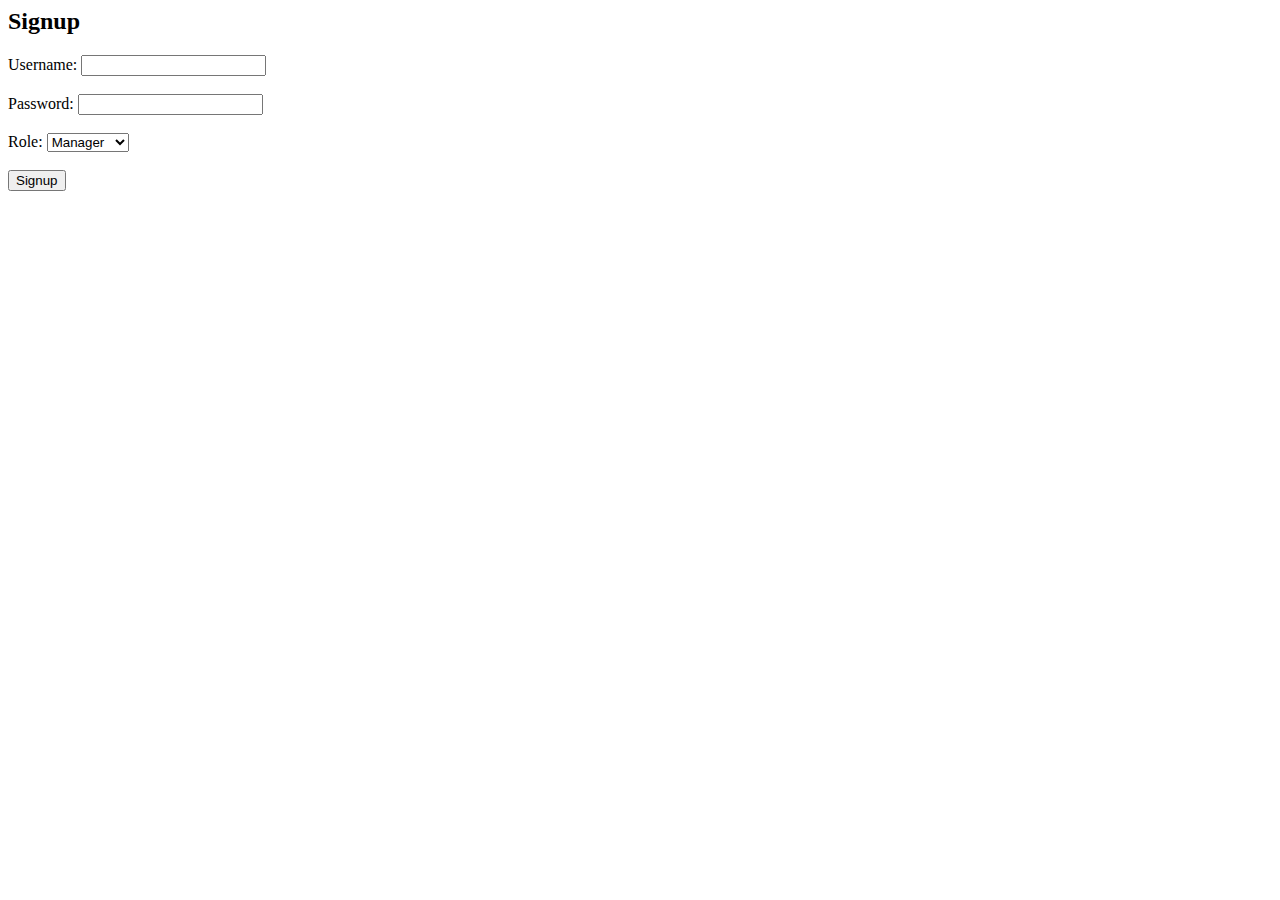
<file: signup.html>
</head>
<body>
    <h2>Signup</h2>
    <form action="signuprev.php" method="POST">
        Username: <input type="text" name="username" required><br><br>
        Password: <input type="password" name="password" required><br><br>
        <label for="roles">Role:</label>

<select name="role" id="role">
  <option value="manager">Manager</option>
  <option value="emp">Employee</option>
</select> <br><br>
        <input type="submit" value="Signup">
    </form>
    
</body>
</html>
</file>
